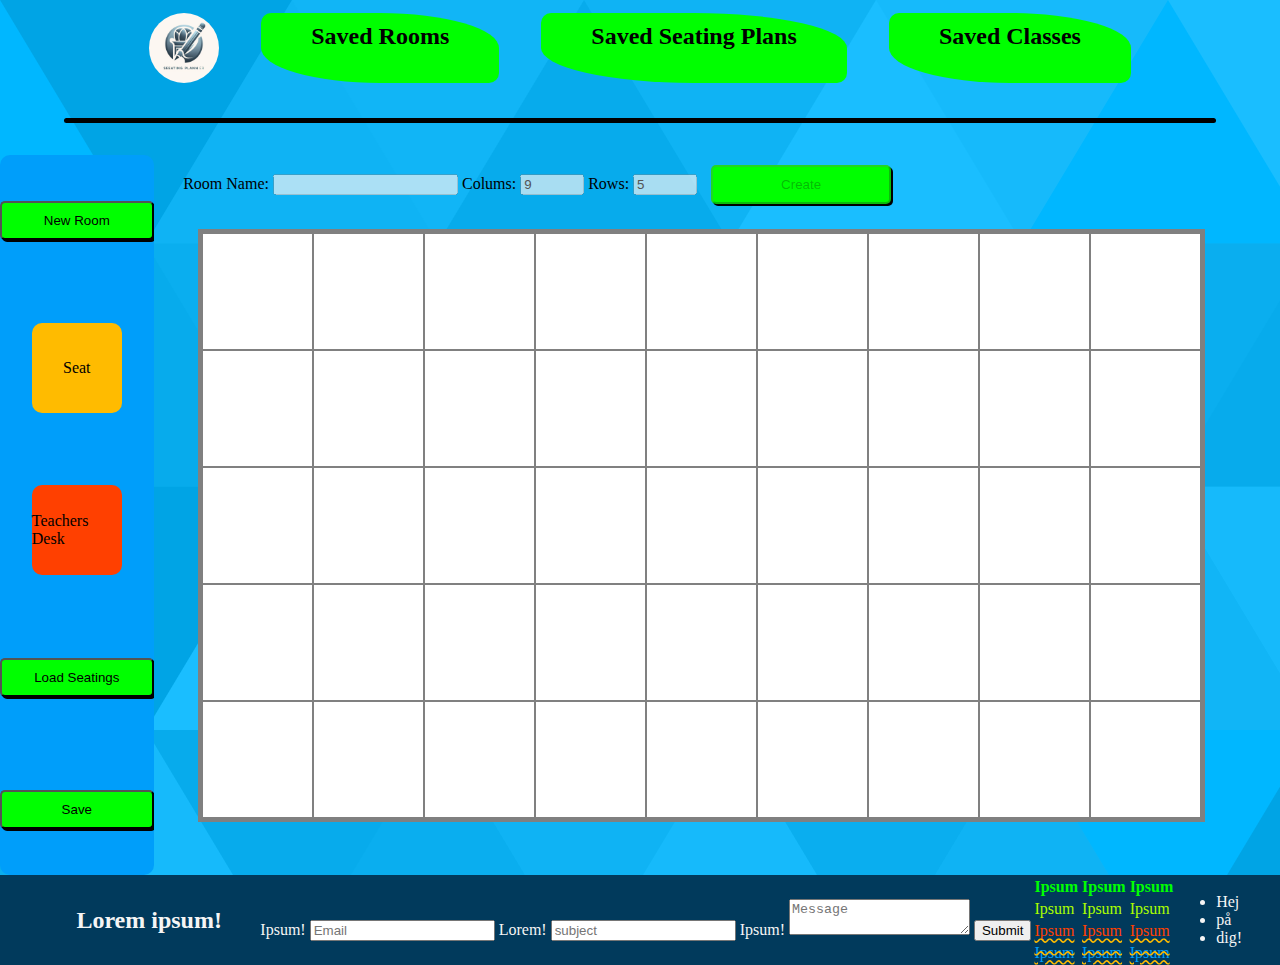
<file: index.html>
<!DOCTYPE html>
<html lang="en">
<head>
    <meta charset="UTF-8">
    <meta name="viewport" content="width=device-width, initial-scale=1.0">
    <title>Rooms SeatSetGo</title>
    <link rel="stylesheet" href="./css/style.css">
</head>
<body>
    <header>
        <nav>
            <img src="./images/seating_planner_logo.png" alt="Page Logo" id="logo" loading="lazy">
            <a href="index.html" class="navbar-button"><div>Saved Rooms</div></a>
            <a href="seating_plans.html" class="navbar-button"><div>Saved Seating Plans</div></a>
            <a href="classes.html" class="navbar-button"><div>Saved Classes</div> </a>
        </nav>
        <div class="line"></div>
    </header> 
    <aside class="rounded">
        <button class="buttons" id="create-new-room">New Room</button>
        <div class="item-spawner rounded" id="student-seat">Seat</div>
        <div class="item-spawner rounded" id="teacher-desk">Teachers Desk</div>
        <button onclick="showSaves()" id="loadButton" class="buttons">Load Seatings</button>
        <div id="saves-dropdown" class="saves-dropdown-content"></div>
        <button id="save-button" class="buttons">Save</button>
    </aside>
    <main>
        <form id="create-room-form">
            <label for="room-name">Room Name:</label>
            <input type="text" id="room-name" required disabled>
            <label for="columns">Colums:</label>
            <input id="columns" type="number" min="2" max="100" value="9" step="1" required disabled>
            <label for="rows">Rows:</label>
            <input id="rows" type="number" min="2" max="100" value="5" step="1" required disabled>
            <button id="create-room" type="submit" class="buttons" disabled>Create</button>
        </form>
        <div id="drawing-area"></div>
    </main>
    <footer>
        <h2>Lorem ipsum!</h2>
        <form>
            <label for="email">Ipsum!</label>
            <input type="email" id="email" placeholder="Email">
            <label for="subject">Lorem!</label>
            <input type="text" id="subject" placeholder="subject">
            <label for="message">Ipsum!</label>
            <textarea id="message" placeholder="Message"></textarea>
            <input type="submit" value="Submit">
        </form>
        <table>
            <thead>
                <tr>
                    <th>Ipsum</th>
                    <th>Ipsum</th>
                    <th>Ipsum</th>
                </tr>
            </thead>
            <tbody>
                <tr>
                    <td>Ipsum</td>
                    <td>Ipsum</td>
                    <td>Ipsum</td>
                </tr>
                <tr>
                    <td>Ipsum</td>
                    <td>Ipsum</td>
                    <td>Ipsum</td>
                </tr>
            </tbody>
            <tfoot>
                <tr>
                    <td>Ipsum</td>
                    <td>Ipsum</td>
                    <td>Ipsum</td>
                </tr>
            </tfoot>
        </table>
        <ul>
            <li>Hej</li>
            <li>på</li>
            <li>dig!</li>
        </ul>
    </footer>
    <script src="./scripts/cookies.js"></script>
    <script src="./scripts/index.js"></script>
</body>
</html>
</file>
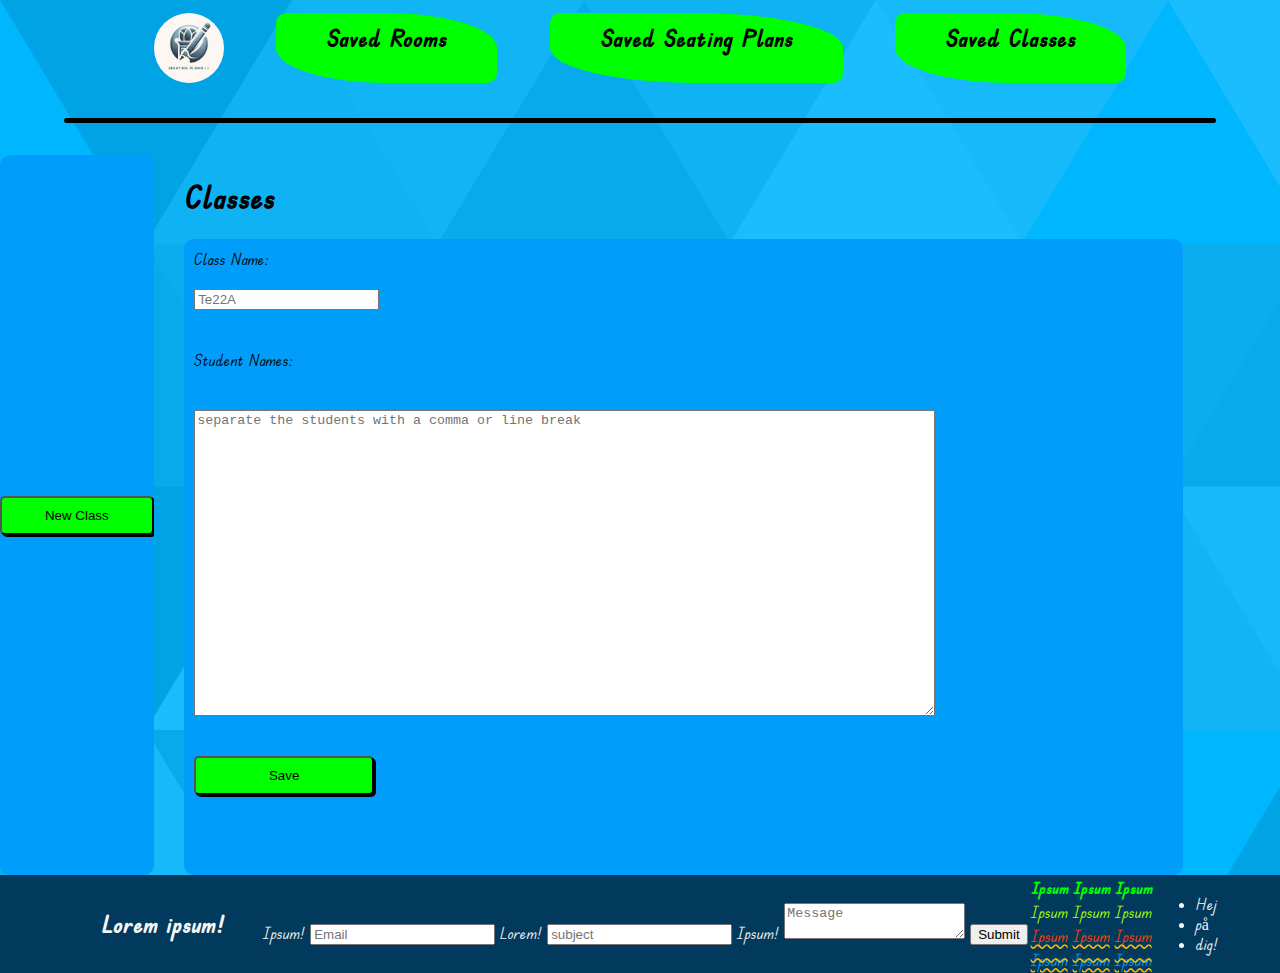
<file: classes.html>
<!DOCTYPE html>
<html lang="en">
<head>
    <meta charset="UTF-8">
    <meta name="viewport" content="width=device-width, initial-scale=1.0">
    <title>Classes SeatSetGo</title>
    <link rel="stylesheet" href="./css/style.css">
    <link rel="preconnect" href="https://fonts.googleapis.com">
    <link rel="preconnect" href="https://fonts.gstatic.com" crossorigin>
    <link href="https://fonts.googleapis.com/css2?family=Butterfly+Kids&family=Edu+TAS+Beginner:wght@400..700&family=Yarndings+20&display=swap" rel="stylesheet">
</head>
<body>
    <header>
        <nav>
            <img src="./images/seating_planner_logo.png" alt="Page Logo" id="logo" loading="lazy">
            <a href="index.html" class="navbar-button"><div>Saved Rooms</div></a>
            <a href="seating_plans.html" class="navbar-button"><div>Saved Seating Plans</div></a>
            <a href="classes.html" class="navbar-button"><div>Saved Classes</div> </a>
        </nav>
        <div class="line"></div>

    </header> 
    <aside class="rounded">
        <button id="new-class" class="buttons">New Class</button>
    </aside>
    <main id="create-class-form-conatiner">
        <h1>Classes</h1>
        <form id="create-class-form" class="rounded">
            <label for="class-name">Class Name:</label>
            <input type="text" id="class-name" name="class-name" required placeholder="Te22A" >
            <br>
            <label for="students">Student Names:</label>
            <br>
            <textarea id="students" name="students" required cols="90" rows="20" placeholder="separate the students with a comma or line break"></textarea>
            <br>
            <button id="save-class" class="buttons">Save</button>
            <button id="delete-class" class="buttons">Delete</button>
        </form>
    </main>
    <footer>
        <h2>Lorem ipsum!</h2>
        <form>
            <label for="email">Ipsum!</label>
            <input type="email" id="email" placeholder="Email">
            <label for="subject">Lorem!</label>
            <input type="text" id="subject" placeholder="subject">
            <label for="message">Ipsum!</label>
            <textarea id="message" placeholder="Message"></textarea>
            <input type="submit" value="Submit">
        </form>
        <table>
            <thead>
                <tr>
                    <th>Ipsum</th>
                    <th>Ipsum</th>
                    <th>Ipsum</th>
                </tr>
            </thead>
            <tbody>
                <tr>
                    <td>Ipsum</td>
                    <td>Ipsum</td>
                    <td>Ipsum</td>
                </tr>
                <tr>
                    <td>Ipsum</td>
                    <td>Ipsum</td>
                    <td>Ipsum</td>
                </tr>
            </tbody>
            <tfoot>
                <tr>
                    <td>Ipsum</td>
                    <td>Ipsum</td>
                    <td>Ipsum</td>
                </tr>
            </tfoot>
        </table>
        <ul>
            <li>Hej</li>
            <li>på</li>
            <li>dig!</li>
        </ul>
    </footer>
    <script src="./scripts/cookies.js"></script>
    <script src="./scripts/saved_classes.js"></script>
</body>
</html>
</file>
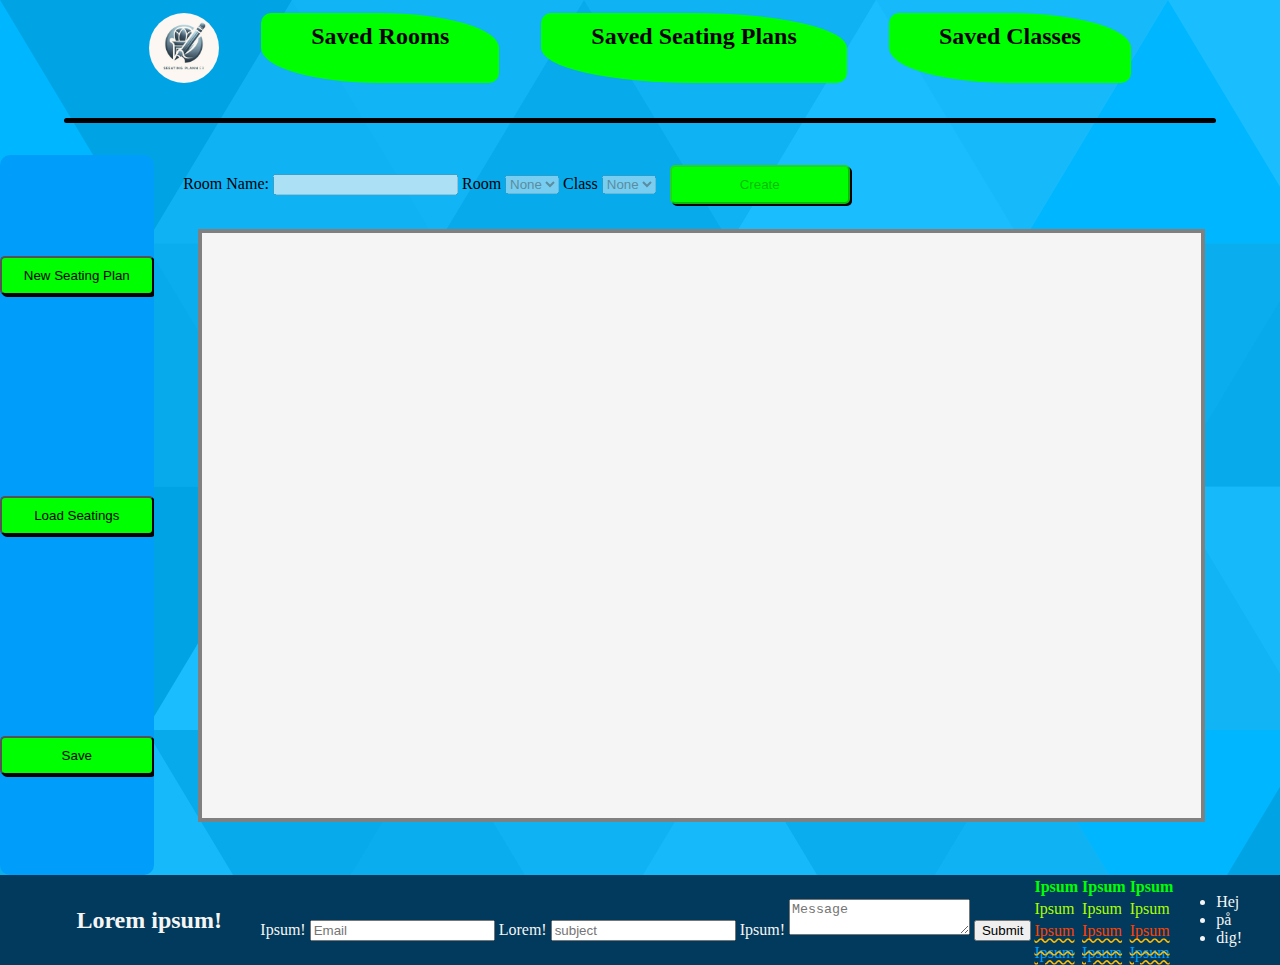
<file: seating_plans.html>
<!DOCTYPE html>
<html lang="en">
<head>
    <meta charset="UTF-8">
    <meta name="viewport" content="width=device-width, initial-scale=1.0">
    <title>Seating Plans SeatSetGo</title>
    <link rel="stylesheet" href="./css/style.css">
</head>
<body>
    <header>
        <nav>
            <img src="./images/seating_planner_logo.png" alt="Page Logo" id="logo" loading="lazy">
            <a href="index.html" class="navbar-button"><div>Saved Rooms</div></a>
            <a href="seating_plans.html" class="navbar-button"><div>Saved Seating Plans</div></a>
            <a href="classes.html" class="navbar-button"><div>Saved Classes</div> </a>
        </nav>
        <div class="line"></div>
    </header> 
    <aside class="rounded">
        <button class="buttons" id="create-new-seating">New Seating Plan</button>
        <button onclick="showSaves()" id="loadButton" class="buttons">Load Seatings</button>
        <div id="saves-dropdown" class="saves-dropdown-content"></div>
        <button id="save-button" class="buttons">Save</button>
    </aside>
    <main>
        <form id="create-seating-form">
            <label for="seating-name">Room Name:</label>
            <input type="text" id="seating-name" required disabled>
            <label for="room">Room</label>
            <select id="room" required disabled>
                <option value="">None</option>
            </select>
            <label for="class">Class</label>
            <select id="class" required disabled>
                <option value="">None</option>
            </select>
            <button id="create-seating" type="submit" class="buttons" disabled>Create</button>
        </form>
        <div id="drawing-area"></div>
    </main>
    <footer>
        <h2>Lorem ipsum!</h2>
        <form>
            <label for="email">Ipsum!</label>
            <input type="email" id="email" placeholder="Email">
            <label for="subject">Lorem!</label>
            <input type="text" id="subject" placeholder="subject">
            <label for="message">Ipsum!</label>
            <textarea id="message" placeholder="Message"></textarea>
            <input type="submit" value="Submit">
        </form>
        <table>
            <thead>
                <tr>
                    <th>Ipsum</th>
                    <th>Ipsum</th>
                    <th>Ipsum</th>
                </tr>
            </thead>
            <tbody>
                <tr>
                    <td>Ipsum</td>
                    <td>Ipsum</td>
                    <td>Ipsum</td>
                </tr>
                <tr>
                    <td>Ipsum</td>
                    <td>Ipsum</td>
                    <td>Ipsum</td>
                </tr>
            </tbody>
            <tfoot>
                <tr>
                    <td>Ipsum</td>
                    <td>Ipsum</td>
                    <td>Ipsum</td>
                </tr>
            </tfoot>
        </table>
        <ul>
            <li>Hej</li>
            <li>på</li>
            <li>dig!</li>
        </ul>
    </footer>
    <script src="./scripts/cookies.js"></script>
    <script src="./scripts/seating_plans.js"></script>
</body>
</html>
</file>
<file: css/style.css>
body {
    margin: 0;
    background-image: url("../images/background.png");
    font-family: "Edu TAS Beginner", cursive;
    font-style: normal;
}

/* Hides the ugly built in scrollbar */
body::-webkit-scrollbar { /* might not work in all bowsers */
    display: none;
}
 
:root {
    --green: #00ff00;
    --darker-green: #aaff00;
    --blue: #009efa;
    --darker-blue: #013a5c;
    --orange: #ffbb00;
    --black: #000;
    --red-orange: #ff4000;
    --white: #f5f5f5;
}

a {
    text-decoration: none;
    font-weight: bold;
}

.rounded {
    border-radius: 10px;
}

#logo {
    border-radius: 100%;
    height: 70px;
}


nav {
    display: flex;
    padding: 13px 0 3px;
    margin: 0 10%;
    justify-content:space-around;
}

.navbar-button {
    color: #000;
    font-size:x-large;
    text-align: center;
    padding: 10px 50px;
    transition-property: background-color;
    transition-duration: 0.25s;
    background-color: var(--green);
    border-radius: 10px 50%;
} 

.navbar-button:hover {
    background-color: var(--darker-green);
}

.line {
    width: 90%;
    height: 5px;
    background-color: var(--black);
    margin: 2.5% 5%;
    border-radius: 2.5px;
}


aside {
    display: inline-flex;
    background-color: var(--blue);
    width: 12vw;
    height: 80vh;
    justify-content: space-around;
    align-items: center;
    flex-direction: column;
    overflow: hidden;
}

aside > * {
    margin: 0;
}

main {
    display: inline-flex;
    vertical-align: top;
    width: 78vw;
    height: 80vh;
    align-items: flex-start;
    flex-direction: column;
    margin-left: 2%;
}

footer {
    display: flex;
    justify-content: center;
    flex-wrap: wrap;
    align-items: center;
    background-color: var(--darker-blue);
    height: fit-content;
    width: 100%;
    color: var(--white);
}

footer > h2 {
    margin: auto 3%;
}
footer > input {
    margin-top: 10px;
}

thead {
    width: 100%;
    color: var(--green);
}

tbody > tr:first-child {
    color: var(--darker-green);
}

tbody > tr:last-child {
    color: var(--red-orange);
}

tfoot {
    color: var(--blue);
    text-decoration: underline overline line-through wavy var(--orange);

}

#drawing-area {
    display: grid;
    grid-template-columns: repeat(9, 1fr);
    grid-template-rows: repeat(5, 1fr) ;
    width: 78vw;
    height: 65vh;
    margin: 1.5%;
    background-color: var(--white);
    border: gray 4px solid;
}

#drawing-area > div {
    display: flex;
    justify-content: center;
    align-items: center;
    word-wrap: break-word;
    overflow: hidden;
}

.item-spawner {
    display: flex;
    justify-content: center;
    align-items: center;
    width: 10vh;
    height: 10vh;
    cursor: pointer;
}

#student-seat {
    background-color: var(--orange);
}

#teacher-desk {
    background-color: var(--red-orange);
}

@keyframes fadeIn {
    from {
        opacity: 0;
    }
    to {
        opacity: 1;
    }
    
}

.buttons {
    background-color: var(--green);
    width: 20vh;
    max-width: 100%;
    height: fit-content;
    text-align: center;
    padding: 10px;
    margin: 10px;
    border-radius: 5px;
    cursor: pointer;
    box-shadow: black 2px 2px;
    animation-name: fadeIn;
    animation-timing-function: ease-in;
    animation-duration: 1s;
}

.buttons:hover {
    background-color: var(--darker-green);
}

.saves-dropdown {
    position: relative;
    display: inline-block;
}

.saves-dropdown-content {
    display: none;
    position: static;
    background-color: var(--darker-green);
    border: 1px solid var(--black);
    min-width: 100px;
    min-height: 30px;
    box-shadow: 0px 8px 16px 0px rgba(0,0,0,0.2);
    z-index: 1;
}

.show {
    display: block;
}


#saved-classes-container {
    display: inline-flex;
    flex-direction: column;
    background-color: #009efa;
    height: 75vh;
    margin: 0 7%;
}

#create-class-form {
    background-color: var(--blue);
    display: inline-flex;
    flex-direction: column;
    width: 100%;
    height: 100%;
    overflow-y: auto;
    align-items: start;
}

#create-class-form > * {
    margin: 1%;
    max-width: 97%;
}

#delete-class {
    background-color: #fa0000;
    display: none;
}


@media screen and (max-width: 1000px) {
    nav {
        margin: 0;
        flex-wrap: wrap;
    }
    aside {
        display: flex;
        width: 100%;
        flex-direction: row;
        flex-wrap: wrap;
        height: fit-content;
    }
    main {
        width: 100%;
    }
    #drawing-area {
        width: 95%;
        margin: 0;
    }
    #saved-classes-container {
        display: none;
    }
}
</file>
